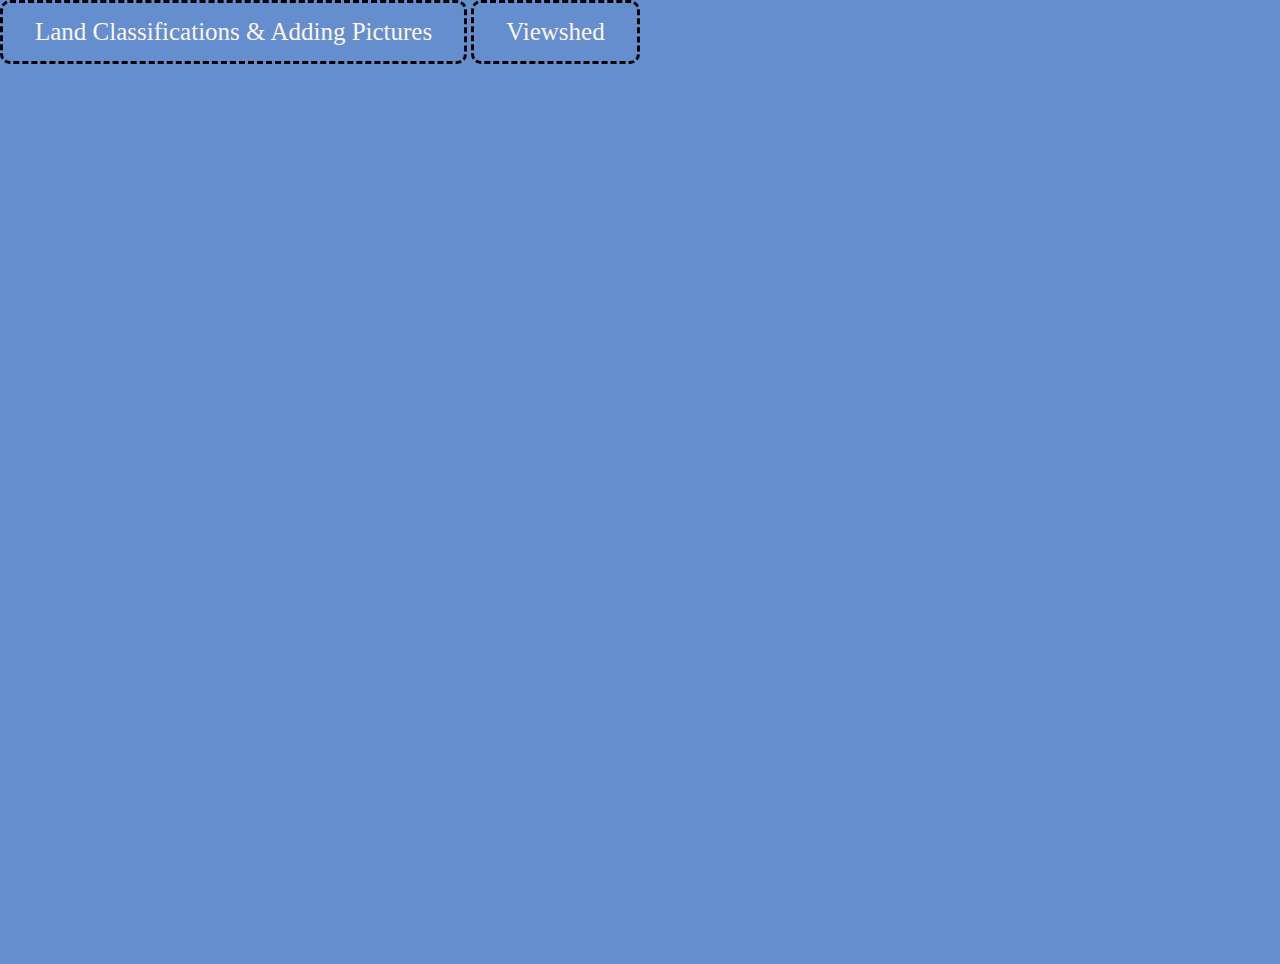
<file: popupinfo.html>
<!DOCTYPE html>
<html lang="en">
  <head>
    <meta charset="utf-8" />
    <meta name="viewport" content="initial-scale=1,maximum-scale=1,user-scalable=no" />
    <title> Finding a Picturesque Location - The Adirondack Park</title>
    
    <link rel="stylesheet" href="style/style.css">
    
    
    <style>
      html,
      body,
      #viewDiv {
        position: absolute;
        padding: 0;
        margin: 0;
        width:100%;
        height:100%;
      }

      #paneDiv {
        position: fixed;
        top: 10px;
        right: 18px;
        padding: 12px;
        background-color: rgba(0, 0, 0, 0.5);
        color: white;
        width: 200px;
      }
    </style>
    
    <a href = "popupinfo.html" class="button ">Land Classifications & Adding Pictures </a></li>
    <a href = "viewshed.html" class="button "> Viewshed </a></li>

    <link rel="stylesheet" href="https://js.arcgis.com/4.30/esri/themes/light/main.css" />
    <script src="https://js.arcgis.com/4.30/"></script>

    <script>
       require([
        "esri/Map",
        "esri/views/SceneView",
        "esri/layers/GraphicsLayer",
        "esri/Graphic",
        "esri/geometry/Point",
        "esri/rest/geoprocessor",
        "esri/rest/support/LinearUnit",
        "esri/rest/support/FeatureSet",
        "esri/WebScene",
        "esri/config",
        "esri/widgets/Legend",
        "esri/widgets/LayerList",
        "esri/widgets/Expand",
        "esri/widgets/Locate", 
        "esri/widgets/Search",
        "esri/widgets/Editor",
        "esri/layers/FeatureLayer",
        "esri/layers/TileLayer",
        "esri/widgets/Home",
        "esri/widgets/Popup",
        "esri/PopupTemplate",
        "esri/popup/content/AttachmentsContent",
         "esri/widgets/BasemapGallery"
         
      ], (Map, SceneView, GraphicsLayer, Graphic, Point, geoprocessor, LinearUnit, FeatureSet, WebScene, esriConfig,Legend,LayerList, Expand, Locate, Search, Editor, FeatureLayer, TileLayer, Home, Popup, PopupTemplate,AttachmentsContent, BasemapGallery) => {

           
esriConfig.apiKey = "[base64]"   
const webscene = new WebScene({
    basemap: "terrain",
    portalItem: {
        id: "8ac1abdfd6e04a93bb9406ff88cb4671",
    }
});   

         
         
         
let attachmentsElement = new AttachmentsContent({
  displayType: "list" // this will show all attachments as a list of linked files
})
         
//popup
         
//define popup for public land service
const publicpopup = {
  "title": "Public Land",
  "content": "<b>Class:</b> {LCCode} <br>"
}

//define popup for public land service
const privatepopup = {
  "title": "Private Land",
  "content": "<b>Class:</b> {LCCode} <br>"
}
//define popup for public land service
const trailpopup = {
  "title": "Trail Name",
  "content": "<b>Trail Name:</b> {NAME} <br>"
}

const picpopup = {
  "title": "Picture Title",
  "content": [attachmentsElement]
}



//end pupup
           
const pictures = new FeatureLayer({
    url: "https://services.arcgis.com/HRPe58bUyBqyyiCt/arcgis/rest/services/Picture_Locations/FeatureServer",
    popupTemplate: picpopup
});
const trails = new FeatureLayer({
    url: "https://services.arcgis.com/HRPe58bUyBqyyiCt/arcgis/rest/services/Adirondack_Hiking_Trails/FeatureServer",
    popupTemplate: trailpopup
});

const stateland = new FeatureLayer({
    url: "https://services.arcgis.com/HRPe58bUyBqyyiCt/arcgis/rest/services/Map_3D2_WFL1/FeatureServer/0",
    title: "Public Land",
   popupTemplate: publicpopup
  
});
         
const privateland = new FeatureLayer({
    url:"https://services.arcgis.com/HRPe58bUyBqyyiCt/arcgis/rest/services/Map_3D2_WFL1/FeatureServer/1",
    title: "Private Land",
     popupTemplate: privatepopup 
});
         
const water = new FeatureLayer({
    url: "https://services6.arcgis.com/DZHaqZm9cxOD4CWM/arcgis/rest/services/Waterbody_Inventory_List/FeatureServer",
    title: "Water"
});
           
         
const hillshade = new TileLayer({
    url:"https://tiles.arcgis.com/tiles/HRPe58bUyBqyyiCt/arcgis/rest/services/Map_3D2_WTL1/MapServer",
    title: "Hillshade"
});

           
webscene.addMany([hillshade,water,privateland,stateland,trails,pictures]);

           
           
const view = new SceneView({
    container: "viewDiv",
    map: webscene,
   camera: {
     position: {
       x: -73.9799, //Longitude
       y: 44.2795, //Latitude
       z: 600000 //Meters
      },
     tilt: 0
     }

}); 
         
          
         

           
const legend = new Legend({
  view: view,
    layerInfos: [{
      layer: webscene,
    }]
});
           
         
//add expand for legend 
const lgExpand = new Expand({
  view: view,
  content: legend,
  expandIcon: "legend",
});

// close the expand whenever a basemap is selected
legend.watch("activeLegend", () => {
  const mobileSize2 = view.heightBreakpoint === "xsmall" || view.widthBreakpoint === "xsmall";

  if (mobileSize2) {
    lgExpand.collapse();
  }
});
 //adds legend to map
view.ui.add(lgExpand, "bottom-right");
         
const layerList = new LayerList({
  view: view,
  dragEnabled: true
});
    
    
//adds expand feature to layer list
const listexpand = new Expand({
  view: view,
  content: layerList,
  icon: "map-contents"
});
         

// add layer list with expand feature
view.ui.add(listexpand, "bottom-right")  
      
         
//add in locate user location function
const locateBtn = new Locate({
  view: view
});

// Add the locate widget to the top left corner of the view
view.ui.add(locateBtn, {
  position: "top-left"
});    

// add in search widget        
const searchWidget = new Search({
  view: view
});
// Adds the search widget below other elements in
// the top left corner of the view
view.ui.add(searchWidget, {
  position: "bottom-right",
  index: 2
});
                 
    
// Begin Editor constructor
const editor = new Editor({
 view: view,
  }); // End Editor constructor

//expands editor widget
const editExpand = new Expand({
  view: view,
  content: editor,
  expandIcon: "add-in-edit"
});

editor.watch("activeEditor", () => {
  const mobileSize3 = view.heightBreakpoint === "xsmall" || view.widthBreakpoint === "xsmall";

  if (mobileSize3) {
    editExpand.collapse();
  }
});


//add editor widget to map
view.ui.add(editExpand, {
  position:"bottom-right",
});

//add home widget
let homeWidget = new Home({
  view: view
});

// adds the home widget to the top left corner of the MapView
view.ui.add(homeWidget, "top-left");         
         

         
        
view.on("pointer-move", function (event) { 
     view.hitTest(event).then(function (response) { 
       if (response.results.length) { 
         var graphic = response.results.filter(function (result) { 
           // check if the graphic belongs to the layer of interest 
           return result.graphic.layer === privateland, stateland,pictures, trails;
         })[0].graphic; 
         view.popup.open({ 
           location: graphic.geometry.centroid, 
           features: [graphic] 
         }); 
       } else { 
         view.popup.close(); 
       } 
     }); 
   }); 
       
         
         
         
});
      
      
      
    </script>
  

  <body>
    <div class="overlay-wrap">
        <input type="checkbox" name="hide" id="hide">
        <label class="hide" for="hide">X</label>
        <div class="overlay2">
                <div class="overlay">
                        <div class="overlay-inner" >
                          

                        
                          <div class="container2">
                              <img src="img/falladk.jpg" alt="Snow" style="width:100% height:100%">
                              
                            <div class="top-left2"><h1> Land Classifications & <br> Adding Pictures </h1>
                                
                              <p>On this page, you can scroll through <br>
                                land classifications <br> 
                                in the Adirondack Park.
    
                                <div></div>
                                You can also edit the <br>
                              pictures Layer to add your <br>
                              own pictures and <br>
                              write where they were taken!</p>
                    
                           
                          </div>
                                  </p>
                                </div>
                        </div>
                </div>
        </div>
</div>

    
    <div id="viewDiv"></div>
  
  </body>
</html>
</file>
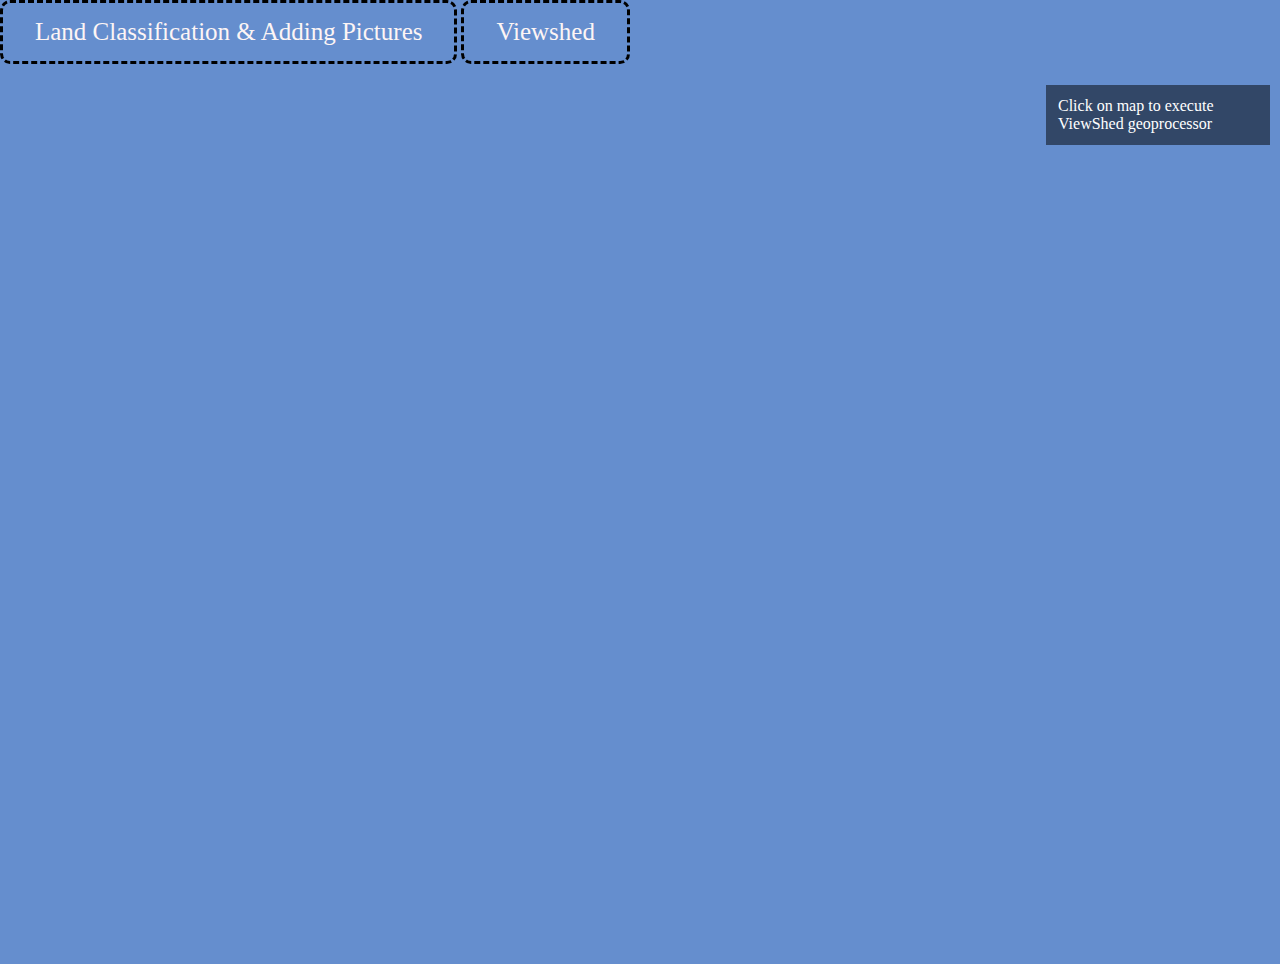
<file: viewshed.html>
<!DOCTYPE html>
<html lang="en">
  <head>
    <meta charset="utf-8" />
    <meta name="viewport" content="initial-scale=1,maximum-scale=1,user-scalable=no" />
    <title> Finding a Pictureqsque Location - The Adirondack Park</title>
    
    <link rel="stylesheet" href="style/style.css">
    <a href = "popupinfo.html" class="button ">Land Classification & Adding Pictures</a></li>
  
    <a href = "viewshed.html" class="button "> Viewshed </a></li>
    
    <style>
      html,
      body,
      #viewDiv {
        padding: 0;
        margin: 0;
        width:100%;
        height:100%;
        
      }

      #paneDiv {
        position: absolute;
        top: 85px;
        right: 10px;
        padding: 12px;
        background-color: rgba(0, 0, 0, 0.5);
        color: white;
        width: 200px;
      }
    </style>
    
    

    <link rel="stylesheet" href="https://js.arcgis.com/4.30/esri/themes/light/main.css" />
    <script src="https://js.arcgis.com/4.30/"></script>

    <script>
       require([
        "esri/Map",
        "esri/views/SceneView",
        "esri/layers/GraphicsLayer",
        "esri/Graphic",
        "esri/geometry/Point",
        "esri/rest/geoprocessor",
        "esri/rest/support/LinearUnit",
        "esri/rest/support/FeatureSet",
        "esri/WebScene",
        "esri/config",
        "esri/widgets/Legend",
        "esri/widgets/LayerList",
        "esri/widgets/Expand",
        "esri/widgets/Locate", 
        "esri/widgets/Search",
        "esri/widgets/Editor",
        "esri/layers/FeatureLayer",
        "esri/layers/TileLayer",
        "esri/widgets/Home",
        "esri/widgets/Popup",
        "esri/PopupTemplate",
        "esri/popup/content/AttachmentsContent",
         "esri/widgets/BasemapGallery"
         
      ], (Map, SceneView, GraphicsLayer, Graphic, Point, geoprocessor, LinearUnit, FeatureSet, WebScene, esriConfig,Legend,LayerList, Expand, Locate, Search, Editor, FeatureLayer, TileLayer, Home, Popup, PopupTemplate,AttachmentsContent, BasemapGallery) => {
        const gpUrl =
          "https://sampleserver6.arcgisonline.com/arcgis/rest/services/Elevation/ESRI_Elevation_World/GPServer/Viewshed";
        
           
           
esriConfig.apiKey = "[base64]"   
const webscene = new WebScene({
    basemap: "terrain",
    portalItem: {
        id: "8ac1abdfd6e04a93bb9406ff88cb4671",
    }
});   

         
         
         
let attachmentsElement = new AttachmentsContent({
  displayType: "list" // this will show all attachments as a list of linked files
})
         
//popup
         
const picpopup = {
  "title": "Picture Title",
  "content": [attachmentsElement]
}



//end pupup
           
const pictures = new FeatureLayer({
    url: "https://services.arcgis.com/HRPe58bUyBqyyiCt/arcgis/rest/services/Picture_Locations/FeatureServer",
    popupTemplate: picpopup
});
const trails = new FeatureLayer({
    url: "https://services.arcgis.com/HRPe58bUyBqyyiCt/arcgis/rest/services/Adirondack_Hiking_Trails/FeatureServer",
});

const stateland = new FeatureLayer({
    url: "https://services.arcgis.com/HRPe58bUyBqyyiCt/arcgis/rest/services/Map_3D2_WFL1/FeatureServer/0",
    title: "Public Land",
  
});
         
const privateland = new FeatureLayer({
    url:"https://services.arcgis.com/HRPe58bUyBqyyiCt/arcgis/rest/services/Map_3D2_WFL1/FeatureServer/1",
    title: "Private Land"
})
         
const water = new FeatureLayer({
    url: "https://services6.arcgis.com/DZHaqZm9cxOD4CWM/arcgis/rest/services/Waterbody_Inventory_List/FeatureServer",
    title: "Water"
});
           
         
const hillshade = new TileLayer({
    url:"https://tiles.arcgis.com/tiles/HRPe58bUyBqyyiCt/arcgis/rest/services/Map_3D2_WTL1/MapServer",
    title: "Hillshade"
});

           
webscene.addMany([hillshade,water,privateland,stateland,trails,pictures]);

           
const graphicsLayer = new GraphicsLayer();
    webscene.add(graphicsLayer);
    graphicsLayer.title = "Viewshed";

    const markerSymbol = {
      type: "simple-marker",
      color: [0, 0, 0],
      outline: {
        color: [255, 255, 255],
        width: 2
      }
    };
           
const view = new SceneView({
    container: "viewDiv",
    map: webscene,
   camera: {
     position: {
       x: -73.9799, //Longitude
       y: 44.2795, //Latitude
       z: 600000 //Meters
      },
     tilt: 0
     }

}); 
         
          
         

const fillSymbol = {
  type: "simple-fill",
  color: [0, 0, 0], 
  outline: {
    color: [255, 255, 255],
    width: 1
  }
};

const options = {
  outSpatialReference: {
    wkid: 102100
  }
};

view.on("click", computeViewshed);

function computeViewshed(event) {
    graphicsLayer.removeAll();

const point = new Point({
    longitude: event.mapPoint.longitude,
    latitude: event.mapPoint.latitude
});

const inputGraphic = new Graphic({
    geometry: point,
    symbol: markerSymbol
});

graphicsLayer.add(inputGraphic);

const inputGraphicContainer = [];
inputGraphicContainer.push(inputGraphic);
const featureSet = new FeatureSet();
featureSet.features = inputGraphicContainer;
const vsDistance = new LinearUnit();
vsDistance.distance = 5;
vsDistance.units = "miles";

const params = {
    Input_Observation_Point: featureSet,
    Viewshed_Distance: vsDistance
};

geoprocessor.execute(gpUrl, params, options).then(drawResultData);
}

function drawResultData(result) {
  const resultFeatures = result.results[0].value.features;

  // Assign each resulting graphic a symbol
  const viewshedGraphics = resultFeatures.map((feature) => {
    feature.symbol = fillSymbol;
    return feature;
  });

  // Add the resulting graphics to the graphics layer
  graphicsLayer.addMany(viewshedGraphics);
  view.goTo({
    target: viewshedGraphics,
    tilt: 0
  })
  .catch((error) => {
    if (error.name != "AbortError") {
      console.error(error);
    }
  });
}
           
const legend = new Legend({
  view: view,
    layerInfos: [{
      layer: webscene,
    }]
});
           
         
//add expand for legend 
const lgExpand = new Expand({
  view: view,
  content: legend,
  expandIcon: "legend",
});

// close the expand whenever a basemap is selected
legend.watch("activeLegend", () => {
  const mobileSize2 = view.heightBreakpoint === "xsmall" || view.widthBreakpoint === "xsmall";

  if (mobileSize2) {
    lgExpand.collapse();
  }
});
 //adds legend to map
view.ui.add(lgExpand, "bottom-right");
         
const layerList = new LayerList({
  view: view,
  dragEnabled: true
});
    
    
//adds expand feature to layer list
const listexpand = new Expand({
  view: view,
  content: layerList,
  icon: "map-contents"
});
         

// add layer list with expand feature
view.ui.add(listexpand, "bottom-right")  
      
         
//add in locate user location function
const locateBtn = new Locate({
  view: view
});

// Add the locate widget to the top left corner of the view
view.ui.add(locateBtn, {
  position: "top-left"
});    

// add in search widget        
const searchWidget = new Search({
  view: view
});
// Adds the search widget below other elements in
// the top left corner of the view
view.ui.add(searchWidget, {
  position: "bottom-right",
  index: 2
});
                 

    
// Begin Editor constructor
const editor = new Editor({
 view: view,
  }); // End Editor constructor

//expands editor widget
const editExpand = new Expand({
  view: view,
  content: editor,
  expandIcon: "add-in-edit"
});

editor.watch("activeEditor", () => {
  const mobileSize3 = view.heightBreakpoint === "xsmall" || view.widthBreakpoint === "xsmall";

  if (mobileSize3) {
    editExpand.collapse();
  }
});


//add editor widget to map
view.ui.add(editExpand, {
  position:"bottom-right",
});

//add home widget
let homeWidget = new Home({
  view: view
});

// adds the home widget to the top left corner of the MapView
view.ui.add(homeWidget, "top-left");         
         
         
         
});
          
      
    </script>
  </head>

  <body>
    
  
    <div id="viewDiv"></div>
    
    
      <body>
    <div class="overlay-wrap">
        <input type="checkbox" name="hide" id="hide">
        <label class="hide" for="hide">X</label>
        <div class="overlay2">
                <div class="overlay">
                        <div class="overlay-inner" >
                          

                        
                          <div class="container3">
                              <img src="img/adksunset.jpg" alt="Snow" style="width:100% height:100%">
                              
                            <div class="top-left3"><h1>Create a Viewshed </h1>
                                
                              <p>On this map you can create <br>
                                you're own viewshed, <br>
                                for any viewpoint you might want to go! <br>
                                <div></div>
    
                              A Viewshed is used to determine the visible <br>
                              areas of a 3D view from a given viewpoint.  <div></div><br>
                              
                              <div> </div>
                              They are calculated against the currently <br>
                              displayed content within a scene, <br>
                              including the ground surface and <br>
                              symbolized features such as <br>
                              buildings and trees.</p>
                    
                           
                          </div>
                                  </p>
                                </div>
                        </div>
                </div>
        </div>
</div>

    
    
    
    
    
    
    
    
    
    
    
    
    
    
    
    
    
    
    
    
    
    <div id="paneDiv" class="esri-widget">Click on map to execute ViewShed geoprocessor</div>
  
  </body>
</html>
</file>
<file: style/style.css>
.button {
    background-color: #658ECE; /* Green */
    position: relative;
    border:dashed;
    border-color: black;  
    border-radius: 10px;
    color: rgb(253, 245, 245);
    padding: 15px 32px;
    text-align: center;
    text-decoration: none;
    display: inline-block;
    font-size: 25px;
    z-index: 2;

  }

body {
         box-sizing: border-box;
         margin: 0;
         background-color: #658ECE;
         }

/*Styling related to sidepanel plugin*/
.header h1 {
    display: flex;
    justify-content: center;
    align-items: center;
  }
  
  .header a {
    font-size: 16px;
    color: #969fa1;
    text-decoration: none;
    margin-left: 24px;
  }
  
  .header a:hover {
    color: #135f79;
    text-decoration: underline;
  }
  
  .header a span {
    margin-left: 10px;
  }
  
  .header a svg {
    vertical-align: middle;
  }
  
  .sidepanel-content {
    font-size: 1rem;
  }
  
  .sidepanel-content h4 {
    margin-top: 0;
    margin-bottom: 0;
  }
  
  .sidepanel-content a {
    text-decoration: none;
    font-size: 1rem;
    color: #007399;
    transition: color 0.3s ease-in;
  }
  
  .sidepanel-content a:hover {
    color: #135f79;
    text-decoration: underline;
  }
  
/* splash page */


html,body{
    height:100%;
    margin:0;
    padding:0;
    
}
.overlay {
    opacity:0;
    position:fixed;
    top:-999em;
    left:-999em;
    width:100%;
    height:100%;
    display:table;
    background:rgba(0,0,0,0.8);
    -webkit-animation: splash 10s forwards;
    -moz-animation: splash 10s forwards; 
    -ms-animation: splash 10s forwards; 
    animation: splash 10s forwards;
    overflow-x: scroll;
    overflow-y: scroll;
}
.overlay-inner {
    display:table-cell;
    vertical-align:middle;
    text-align:center;
}
.message {
    border:10px solid red;
    border-radius:10px;
    background:#fff;
    display:inline-block;
    vertical-align:middle;
    width:50%;
    text-align:left;
    padding:10px;
}
@-webkit-keyframes splash {
  0%  {opacity: 0;top:0;left:0;-webkit-transform:scale(0.2)}
    20% {opacity:1;-webkit-transform: scale(1.0)}
    60% {opacity:1;}
    99% {top:0;left:0;}
    100%{opacity:1;top:0;left:0;-webkit-transform: scale(1.0)}
}
@-moz-keyframes splash {
   0% {opacity: 0;top:0;left:0;-moz-transform:rotate(0) scale(0.2)}
    20% {opacity:1;-moz-transform: scale(1.0)}
    60% {opacity:1;}
    99% {top:0;left:0}
    100%{opacity:1;top:0;left:0;-moz-transform: scale(1.0)}
}
@-ms-keyframes splash {
   0% {opacity: 0;top:0;left:0;-ms-transform: scale(0.2)}
    20% {opacity:1;-ms-transform: scale(1.0)}
    60% {opacity:1;}
    99% {top:0;left:0}
    100%{opacity:1;top:0;left:0;-ms-transform: scale(1.0)}
}  
@keyframes splash {
  0%  {opacity: 0;top:0;left:0;transform: scale(0.2)}
    20% {opacity:1;transform: scale(1.0)}
    60% {opacity:1;}
    99% {top:0;left:0}
    100%{opacity:1;top:0;left:0;transform: scale(1.0)}
}
.overlay-wrap {
    position:fixed;
    top:0;
    left:0;
    right:0;
    z-index:99;
}
.overlay-wrap .hide {
    position:absolute;
    top:-999em;
    right:10px;
    opacity:0;
    color:#fff;
    border:none;
    padding:10px;
    font-size:200%;
    z-index:2;
    cursor:pointer;
    -webkit-animation:10s fadein 2s forwards;
    -moz-animation:10s fadein 2s forwards;
    -ms-animation:10s fadein 2s forwards;
    animation:10s fadein 2s forwards;   
    font-family: 'Roboto',Arial;
}

h1{ 
color:white;
}
p1{ 
color:white;
}


#hide {
    position:absolute;
    left:-999em;
    top:-999em;
}
.overlay2{
    position:absolute;
    opacity:1;
    -webkit-transition:all 2s;
    -moz-transition:all 2s;
    -ms-transition:all 2s;
    transition:all 2s ;
   scroll-behavior: smooth;
}

#hide:checked ~ div,#hide:checked ~ div *, #hide:checked + label {
 opacity:0;
 left:-999em;
 right:auto;
 top:-999em;
 pointer-events:none;
}
@-webkit-keyframes fadein {
 0% {opacity: 0;top:10px;}
 20% {opacity:1;top:10px;}
  80%{opacity:1;top:10px;}
  100%{opacity:1;top:10px;}
}
@-moz-keyframes fadein {
 0% {opacity: 0;top:10px;}
 20% {opacity:1;top:10px;}
  80%{opacity:1;top:10px;}
 100%{opacity:1;top:10px;}
}
@-ms-keyframes fadein {
 0% {opacity: 0;top:10px;}
 20% {opacity:1;top:10px;}
 80%{opacity:1;top:10px;}
 100%{opacity:1;top:10px;}
}
@keyframes fadein {
 0% {opacity: 0;top:10px;}
 20% {opacity:1;top:10px;}
 80%{opacity:1;top:10px;}
 100%{opacity:1;top:10px;}
}


/* Background for splash page*/


/* Container holding the image and the text */
.container {
  position: relative;
  text-align: center;
  color: white;
}



/* Top left text */
.top-left {
  position: absolute;
  top: 1px;
  left: 10%;
  font-size: medium;
}


/* Centered text */
.centered {
  position: absolute;
  top: 50%;
  left: 50%;
  transform: translate(-50%, -50%);
}



/* Container holding the image and the text */
.container2 {
  position: relative;
  text-align: center;
  color: white;
}
/* Top left text */
.top-left2 {
  position: absolute;
  top: 1px;
  left: 30%;
  font-size: medium;
}


/* Centered text */
.centered2 {
  position: absolute;
  top: 50%;
  left: 50%;
  transform: translate(-50%, -50%);
}


/* Container holding the image and the text */
.container3 {
  position: relative;
  text-align: center;
  color: white;
}
/* Top left text */
.top-left3 {
  position: absolute;
  top: 1px;
  left: 35%;
  font-size: medium;
}


/* Centered text */
.centered3 {
  position: absolute;
  top: 50%;
  left: 50%;
  transform: translate(-50%, -50%);
}
</file>
